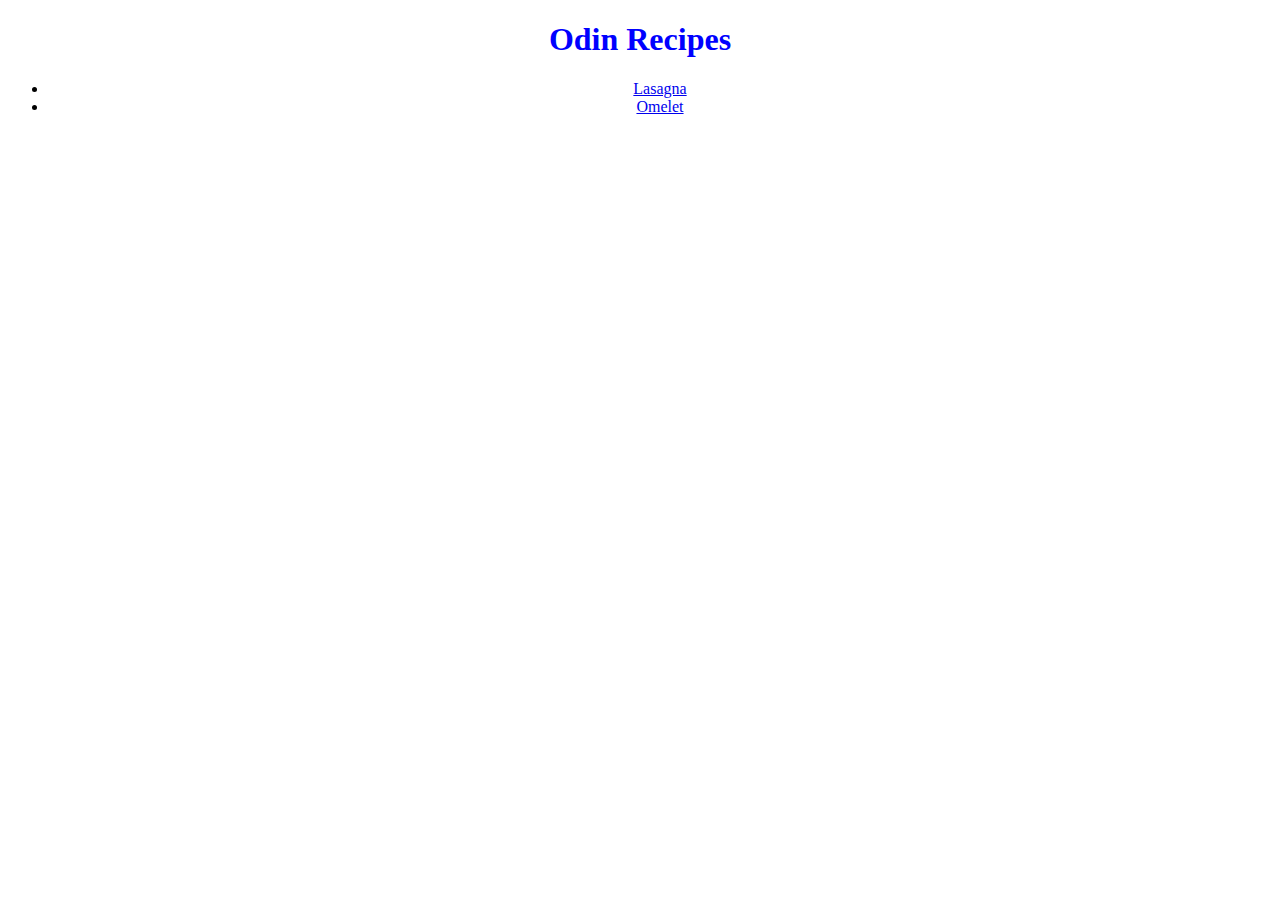
<file: index.html>
<!DOCTYPE html>
<html lang="en">
<head>
    <meta charset="UTF-8">
    <meta name="viewport" content="width=device-width, initial-scale=1.0">
    <link rel="stylesheet" href="style.css">
    <title>Document</title>
</head>
<body>

    <h1 class="maintitle">Odin Recipes</h1>
    <div class="list">
        <ul>
        <li><a href="recipes/lasagna.html">Lasagna</a></li>
        <li><a href="recipes/omelet.html">Omelet</a></li>
        </ul>
    </div>
</body>
</html>
</file>
<file: style.css>
*{
    font-family: ""
}

.maintitle{
    text-align: center;
    color: blue;
}

.list{
    text-align: center;

}
</file>
